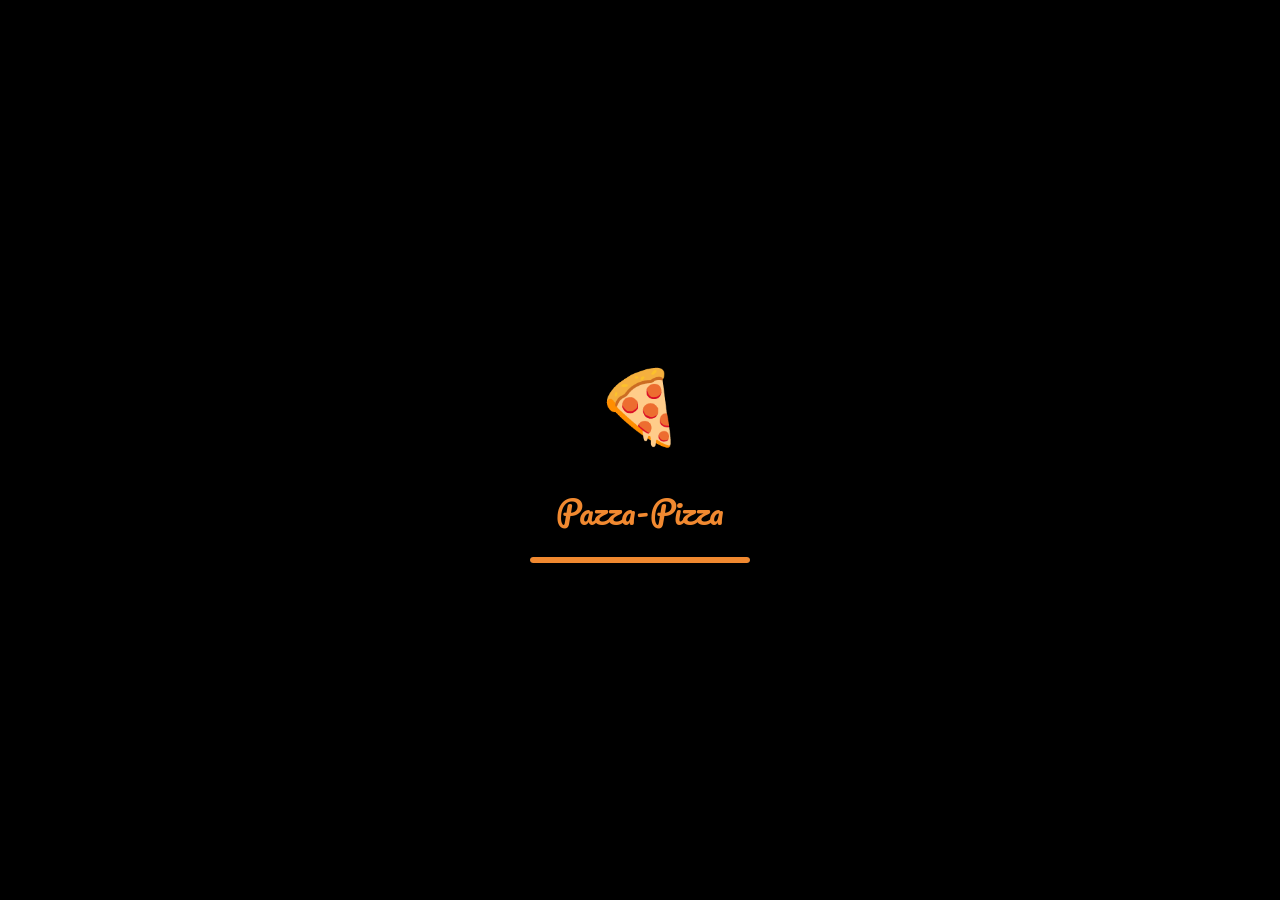
<file: pages/about.html>
<!DOCTYPE html>
<html lang="en">
<head>
    <meta charset="UTF-8">
    <meta name="viewport" content="width=device-width, initial-scale=1.0">
    <title>Document</title>
    <link rel="stylesheet" href="../style/home.css">
</head>
<body>
    <div class="hero-section">
<div class="section">
    <span>A Taste of Excellence</span>
    <p>Good Food, Great Company Always.</p>
</div>
    </div>

    <div class="story-section">
        <div  class="story">
            <span>Our Story</span>
            <p>We are more than just a restuarant-we are a place where great food, <br> warm hospitality and unforgettable moment come together <br> founded with a passion for decison cuisine and excellent service. <br> The pizza-pazza restaurant is dedicated to bringing you <br> the finest dishes, prpared by expert chefs using the freshest ingredient.</p>
            <p>From local favourites to international recipes, every meal is crafted <br> with love and served with a smile. Our goal is simple: to make every <br> visit a delightful experience</p>
        </div>

        <div class=" image">
             <img src="../asset/img/hero.png">
        </div>
    </div>

    <script src="../index.js"></script>
    
</body>
</html>
</file>
<file: style/home.css>
@import url('https://fonts.googleapis.com/css2?family=Pacifico&display=swap');

@import 'main.css';
@import 'nav.css';

*{
    padding: 0;
    margin: 0;
    box-sizing: border-box;
    font-family: "Pacifico", cursive;
}

body{
    height: auto;
    width: 100%;
    overflow-x: hidden;
}

/* ==========================================================
   MOBILE RESPONSIVENESS - Pazza-Pizza
   Breakpoints: 1200px, 992px, 768px, 576px, 400px
   These rules sit below the imports, so they override
   nav.css and main.css on smaller screens.
   Pages covered: index.html (herione-section) and
   about.html (hero-section + story-section).
   ========================================================== */
 
html {
    -webkit-text-size-adjust: 100%;
}
 
img {
    max-width: 100%;
}
 
/* Long words (like the email address in the footer) wrap instead of overflowing */
footer p,
.house > p,
.story > p {
    overflow-wrap: anywhere;
}
 
 
/* ---------- LARGE LAPTOPS (max 1200px) ---------- */
@media (max-width: 1200px) {
 
    /* The footer was a fixed 1140px wide - now it shrinks with the screen */
    footer > .container {
        width: 100%;
        max-width: 1140px;
        padding: 0 20px;
    }
}
 
 
/* ---------- TABLETS (max 992px) ---------- */
@media (max-width: 992px) {
 
    /* Fixed backgrounds are jumpy on touch devices */
    .hero-section > .section {
        background-attachment: scroll;
    }
 
    /* NAV */
    .herione-section > .nav-bar {
        padding: 10px 20px;
    }
 
    .herione-section > .nav-bar > a > h1 {
        font-size: 1.6rem;
    }
 
    .herione-section > .nav-bar > ul > li > a {
        font-size: 1.05rem;
    }
 
    /* HERO (home page): auto height so nothing wraps sideways or gets cut off */
    .herione-section > .secton {
        height: auto;
        min-height: 90vh;
        flex-wrap: nowrap;
        padding: 110px 25px 50px;
        text-align: center;
    }
 
    .herione-section > .secton > h1 {
        padding-top: 20px;
        font-size: 2.1rem;
    }
 
    .herione-section > .secton > span {
        font-size: 2.1rem;
    }
 
    .herione-section > .secton > p {
        font-size: 1.2rem;
        margin: 12px 0 22px;
    }
 
    .herione-section > .secton > p br {
        display: none;
    }
 
    /* The 200px side spaces pushed the button and picture off-screen */
    .herione-section > .secton > .button {
        margin-right: 0;
        padding: 2px 26px;
        font-size: 1.5rem;
    }
 
    .herione-section > .secton > .img-section {
        padding-left: 0;
        padding-top: 25px;
        text-align: center;
    }
 
    .herione-section > .secton > .img-section img {
        max-width: 100%;
        height: auto;
    }
 

   
    /* CHEFS: no more fixed 400px height */
    .chef-section {
        height: auto;
        padding: 50px 20px;
        text-align: center;
    }
 
    .chef-section > span {
        display: inline-block;
        padding: 4px 22px;
        margin-bottom: 12px;
        font-size: 1.6rem;
    }
 
    .chef-section > p {
        font-size: 1.15rem;
    }
 
    .chef-section > p br,
    .chef-section > .house-section > .house > p br {
        display: none;
    }
 
    .chef-section > .house-section {
        margin-top: 30px;
        gap: 16px;
        align-items: stretch;
    }
 
    .chef-section > .house-section > .house {
        min-height: 0;
        padding-bottom: 15px;
    }
 
    .chef-section > .house-section > .house > span {
        font-size: 1.5rem;
        padding: 10px 8px 0;
    }
 
    .chef-section > .house-section > .house > p {
        padding: 6px 12px 0;
    }
 
    /* ABOUT page */
    .hero-section > .section {
        min-height: 45vh;
        padding: 60px 20px;
        text-align: center;
    }
 
    .hero-section > .section > span {
        font-size: 2.1rem;
    }
 
    .hero-section > .section > p {
        font-size: 1.4rem;
    }
 
    .story-section {
        height: auto;
        flex-direction: column;
        padding: 60px 30px;
        text-align: center;
    }
 
    .story-section > .story > span {
        font-size: 2.4rem;
    }
 
    .story-section > .story > p {
        font-size: 1.1rem;
        margin-top: 14px;
    }
 
    .story-section > .story > p br {
        display: none;
    }
 
    .story-section > .image {
        padding-top: 30px;
        text-align: center;
    }
 
    .story-section > .image > img {
        width: 100%;
        max-width: 420px;
        height: auto;
    }
 
    /* FOOTER: wraps onto two rows. 300px of top space is no longer needed */
    footer {
        padding-top: 40px;
    }
 
    footer > .container {
        flex-wrap: wrap;
        justify-content: center;
        gap: 30px;
    }
 
    footer > .container > .footer-container {
        max-width: 45%;
    }
}
 
 
/* ---------- PHONES (max 768px) ---------- */
@media (max-width: 768px) {
 
    /* NAV: logo left, hamburger right (the hamburger button comes from main.js) */
    .herione-section > .nav-bar {
        justify-content: space-between;
    }
 
    .herione-section > .nav-bar > a > h1 {
        font-size: 1.3rem;
    }
 
    .herione-section > .nav-bar > ul > li {
        padding: 12px;
    }
 
    .herione-section > .nav-bar > ul > li > a {
        font-size: 1.1rem;
    }
 
    /* HERO */
    .herione-section > .secton {
        min-height: 85vh;
        padding: 100px 20px 40px;
    }
 
    .herione-section > .secton > h1 {
        font-size: 1.7rem;
    }
 
    .herione-section > .secton > span {
        font-size: 1.9rem;
    }
 
    .herione-section > .secton > p {
        font-size: 1.05rem;
    }
 
    .herione-section > .secton > .button {
        font-size: 1.3rem;
    }
 
    .herione-section > .secton > .img-section img {
        max-width: 360px;
        width: 100%;
    }
 
    /* CHEFS: one card per row, stacked */
    .chef-section {
        padding: 45px 18px;
    }
 
    .chef-section > span {
        font-size: 1.4rem;
    }
 
    .chef-section > p {
        font-size: 1.05rem;
    }
 
    .chef-section > .house-section {
        flex-direction: column;
        align-items: center;
        gap: 22px;
    }
 
    .chef-section > .house-section > .house {
        flex: none;
        width: 100%;
        max-width: 420px;
    }
 
    .chef-section > .house-section > .house > img {
        height: 230px;
    }
 
    .chef-section > .house-section > .house > span {
        font-size: 1.6rem;
    }
 
    /* ABOUT page */
    .hero-section > .section > span {
        font-size: 1.8rem;
    }
 
    .hero-section > .section > p {
        font-size: 1.15rem;
    }
 
    .story-section {
        padding: 50px 20px;
    }
 
    .story-section > .story > span {
        font-size: 2rem;
    }
 
    .story-section > .story > p {
        font-size: 1rem;
    }
 
    /* FOOTER: single column, centred */
    footer {
        padding-top: 40px;
        text-align: center;
    }
 
    footer > .container {
        flex-direction: column;
        align-items: center;
        gap: 25px;
    }
 
    footer > .container > .footer-container {
        max-width: 100%;
        width: 100%;
    }
 
    footer > .container > .footer-container > h3 {
        font-size: 24px;
        margin-bottom: 10px;
    }
 
    .footer-container > .list > li {
        text-align: center;
    }
 
    .footer-container > li {
        justify-content: center;
    }
 
    .bottom-bar {
        margin-top: 30px;
    }
 
    .bottom-bar > p {
        font-size: 0.95rem;
    }
}
 
 
/* ---------- SMALL PHONES (max 576px) ---------- */
@media (max-width: 576px) {
 
    .herione-section > .nav-bar > a > h1 {
        font-size: 1.1rem;
    }
 
    .herione-section > .secton {
        min-height: 80vh;
    }
 
    .herione-section > .secton > h1 {
        font-size: 1.45rem;
    }
 
    .herione-section > .secton > span {
        font-size: 1.65rem;
    }
 
    .herione-section > .secton > p {
        font-size: 0.95rem;
    }
 
    .herione-section > .secton > .button {
        font-size: 1.15rem;
        padding: 2px 22px;
    }
 
    .chef-section > span {
        font-size: 1.2rem;
    }
 
    .chef-section > .house-section > .house > span {
        font-size: 1.4rem;
    }
 
    .chef-section > .house-section > .house > p {
        font-size: 0.92rem;
    }
 
    .hero-section > .section > span {
        font-size: 1.55rem;
    }
 
    .hero-section > .section > p {
        font-size: 1rem;
    }
 
    .story-section > .story > span {
        font-size: 1.7rem;
    }
 
    .story-section > .story > p {
        font-size: 0.95rem;
    }
 
    footer > .container > .footer-container > h3 {
        font-size: 21px;
    }
}
 
 
/* ---------- VERY SMALL PHONES (max 400px) ---------- */
@media (max-width: 400px) {
 
    .herione-section > .nav-bar {
        padding: 10px 12px;
    }
 
    .herione-section > .nav-bar > a > h1 {
        font-size: 1rem;
    }
 
    .herione-section > .secton {
        padding-left: 14px;
        padding-right: 14px;
    }
 
    .herione-section > .secton > h1 {
        font-size: 1.25rem;
    }
 
    .herione-section > .secton > span {
        font-size: 1.45rem;
    }
 
    .chef-section,
    .story-section {
        padding-left: 14px;
        padding-right: 14px;
    }
 
    .bottom-bar > p {
        font-size: 0.85rem;
    }
}
 
 
/* ---------- PHONES IN LANDSCAPE ---------- */
@media (max-height: 500px) and (orientation: landscape) {
 
    .herione-section > .secton {
        min-height: 100vh;
        padding-top: 90px;
    }
 
    .hero-section > .section {
        min-height: 0;
    }
}
 
 
/* ---------- TOUCH DEVICES: no hover-only effects ---------- */
@media (hover: none) {
 
    .herione-section > .secton > .img-section:hover {
        transform: none;
    }
 
    /* main.js adds a glow and zoom on hover; on touch screens it would stay stuck after a tap */
    .chef-section > .house-section > .house {
        box-shadow: none !important;
    }
 
    .chef-section > .house-section > .house > img {
        transform: none !important;
    }
}
 
 
/* ---------- VERY LARGE SCREENS (min 1600px) ---------- */
@media (min-width: 1600px) {
 
    .herione-section > .secton > h1,
    .herione-section > .secton > span {
        font-size: 3.4rem;
    }
 
    .herione-section > .secton > p {
        font-size: 1.7rem;
    }
 
    footer > .container {
        max-width: 1300px;
    }
}
 
 
/* ---------- REDUCED MOTION ---------- */
@media (prefers-reduced-motion: reduce) {
 
    *,
    *::before,
    *::after {
        animation-duration: 0.01ms !important;
        animation-iteration-count: 1 !important;
        transition-duration: 0.01ms !important;
        scroll-behavior: auto !important;
    }
}
</file>
